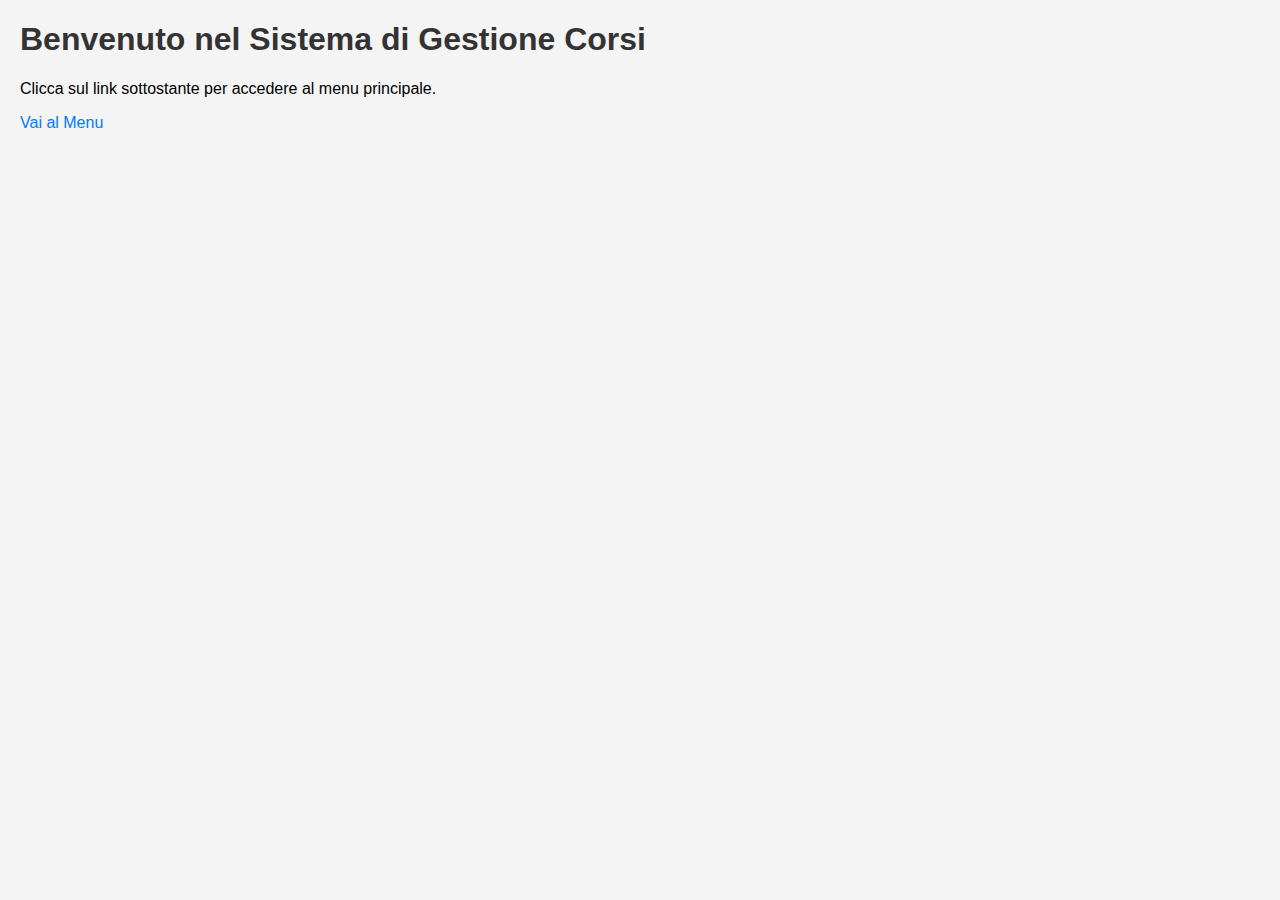
<file: html/index.html>
<!DOCTYPE html>
<html lang="it">
<head>
    <meta charset="UTF-8">
    <meta name="viewport" content="width=device-width, initial-scale=1.0">
    <title>Sistema di Gestione Corsi</title>
    <link rel="stylesheet" href="../css/styles.css">
</head>
<body>
    <h1>Benvenuto nel Sistema di Gestione Corsi</h1>
    <p>Clicca sul link sottostante per accedere al menu principale.</p>
    <a href="menu.html">Vai al Menu</a>
</body>
</html>
</file>
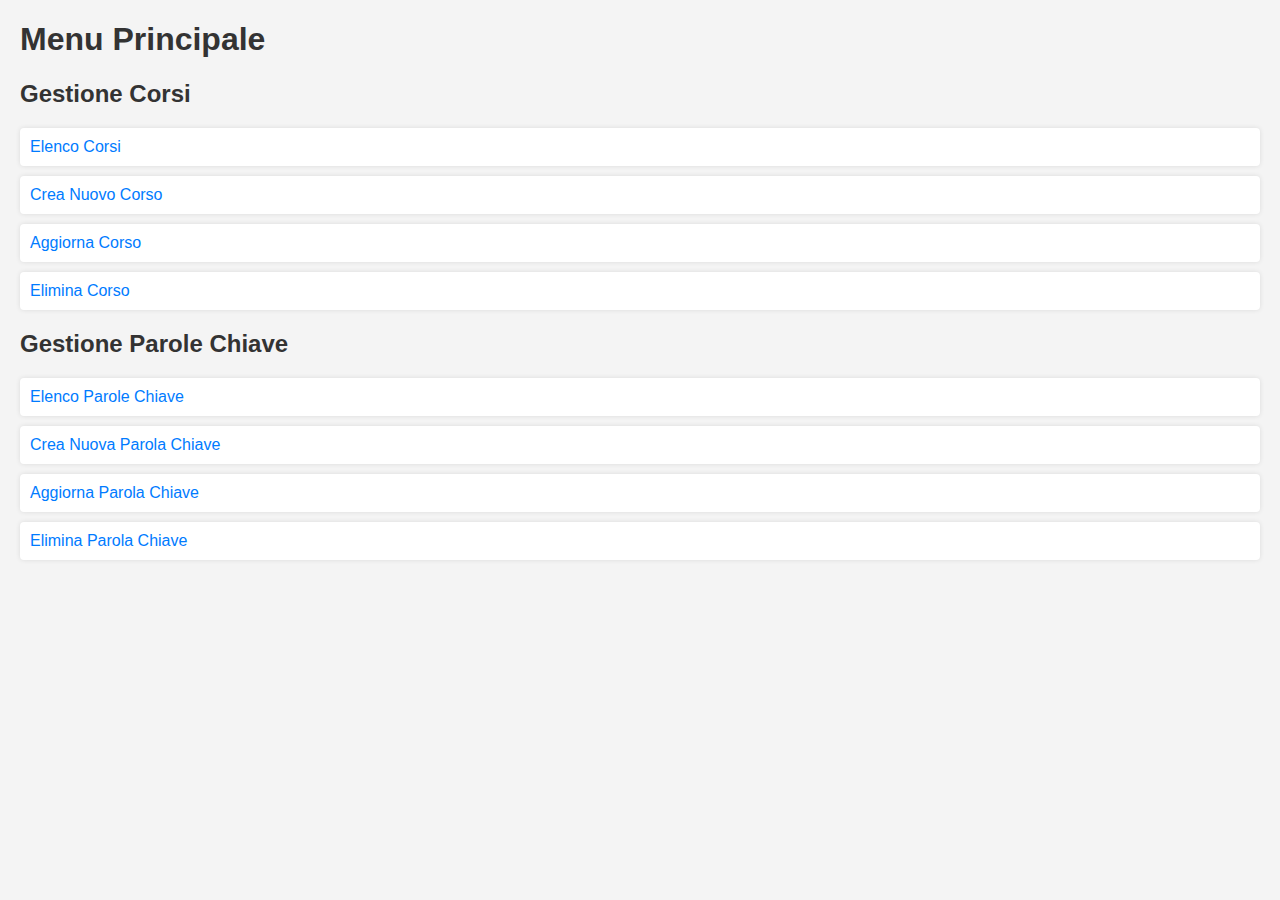
<file: html/menu.html>
<!DOCTYPE html>
<html lang="it">
<head>
    <meta charset="UTF-8">
    <meta name="viewport" content="width=device-width, initial-scale=1.0">
    <title>Menu Principale - Sistema di Gestione Corsi</title>
    <link rel="stylesheet" href="../css/styles.css">
</head>
<body>
    <h1>Menu Principale</h1>
    <div class="menu-section">
        <h2>Gestione Corsi</h2>
        <nav>
            <ul>
                <li><a href="../php/listCourses.php">Elenco Corsi</a></li>
                <li><a href="../php/createCourse.php">Crea Nuovo Corso</a></li>
                <li><a href="../php/updateCourse.php">Aggiorna Corso</a></li>
                <li><a href="../php/deleteCourse.php">Elimina Corso</a></li>
            </ul>
        </nav>
    </div>
    <div class="menu-section">
        <h2>Gestione Parole Chiave</h2>
        <nav>
            <ul>
                <li><a href="../php/listKeywords.php">Elenco Parole Chiave</a></li>
                <li><a href="../php/createKeyword.php">Crea Nuova Parola Chiave</a></li>
                <li><a href="../php/updateKeyword.php">Aggiorna Parola Chiave</a></li>
                <li><a href="../php/deleteKeyword.php">Elimina Parola Chiave</a></li>
            </ul>
        </nav>
    </div>
</body>
</html>
</file>
<file: css/styles.css>
body {
    font-family: Arial, sans-serif;
    margin: 20px;
    background-color: #f4f4f4;
}

h1, h2, h3 {
    color: #333;
}

form {
    background-color: #fff;
    padding: 20px;
    border-radius: 5px;
    box-shadow: 0 0 10px rgba(0,0,0,0.1);
    margin-bottom: 20px;
}

label {
    display: block;
    margin-bottom: 5px;
    font-weight: bold;
}

input, textarea, select {
    width: 100%;
    padding: 8px;
    margin-bottom: 10px;
    border: 1px solid #ccc;
    border-radius: 4px;
}

button {
    background-color: #28a745;
    color: white;
    padding: 10px 15px;
    border: none;
    border-radius: 4px;
    cursor: pointer;
}

button:hover {
    background-color: #218838;
}

a {
    color: #007bff;
    text-decoration: none;
}

a:hover {
    text-decoration: underline;
}

ul {
    list-style-type: none;
    padding: 0;
}

li {
    background-color: #fff;
    margin-bottom: 10px;
    padding: 10px;
    border-radius: 4px;
    box-shadow: 0 0 5px rgba(0,0,0,0.1);
}

.keyword-group {
    margin-bottom: 10px;
}
</file>
